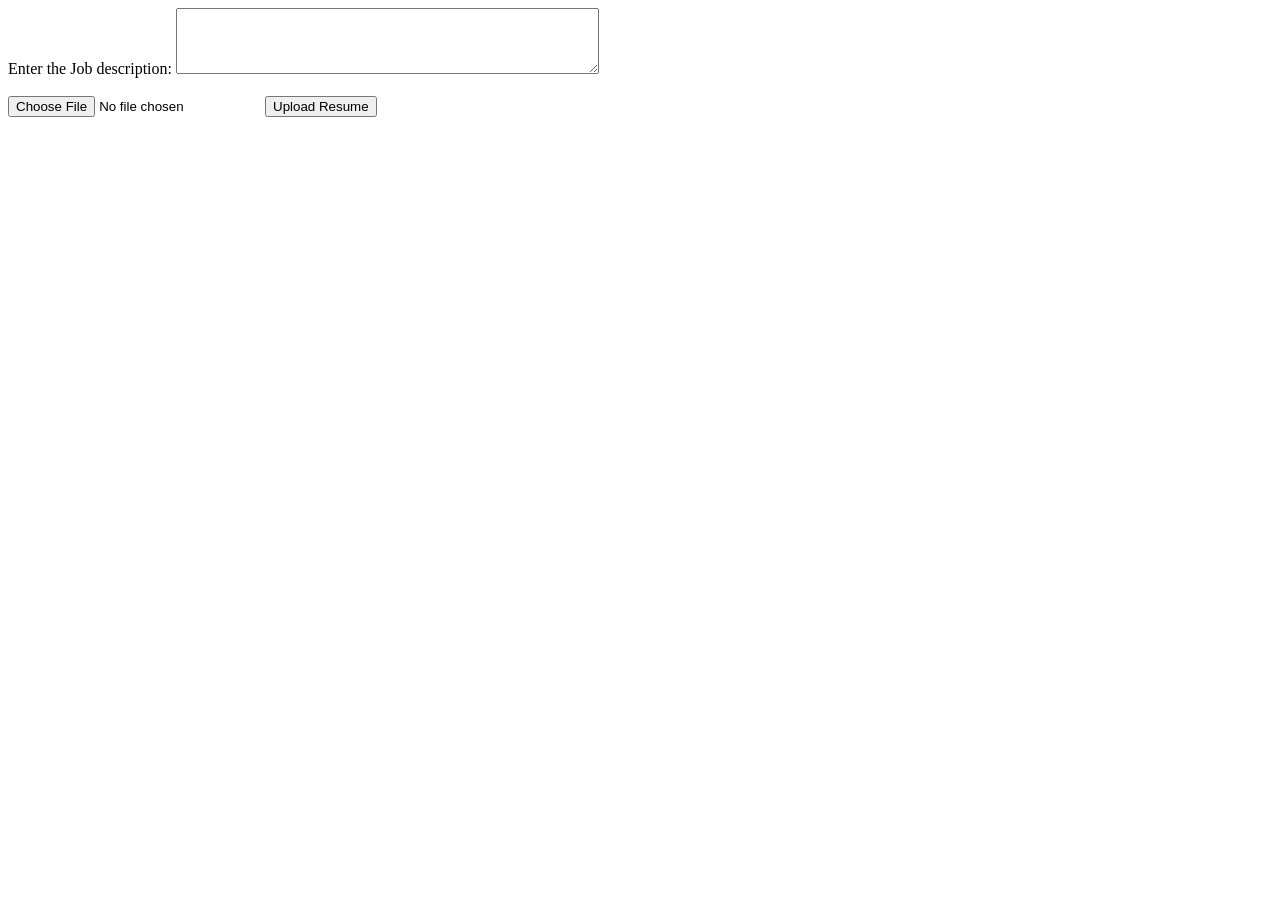
<file: templates/file_upload_form.html>
<html>
<head>
    <title>Upload resume and JD</title>
</head>
<body>
    <form action = "/result" method = "post" enctype="multipart/form-data">
        <label for="jd"> Enter the Job description:</label>
        <textarea id="jd" name="jd" rows="4" cols="50">
        </textarea>
        <br><br>
        <input type="file" name="resume" />
        <input type = "submit" value="Upload Resume">
    </form>
</body>
</html>
</file>
